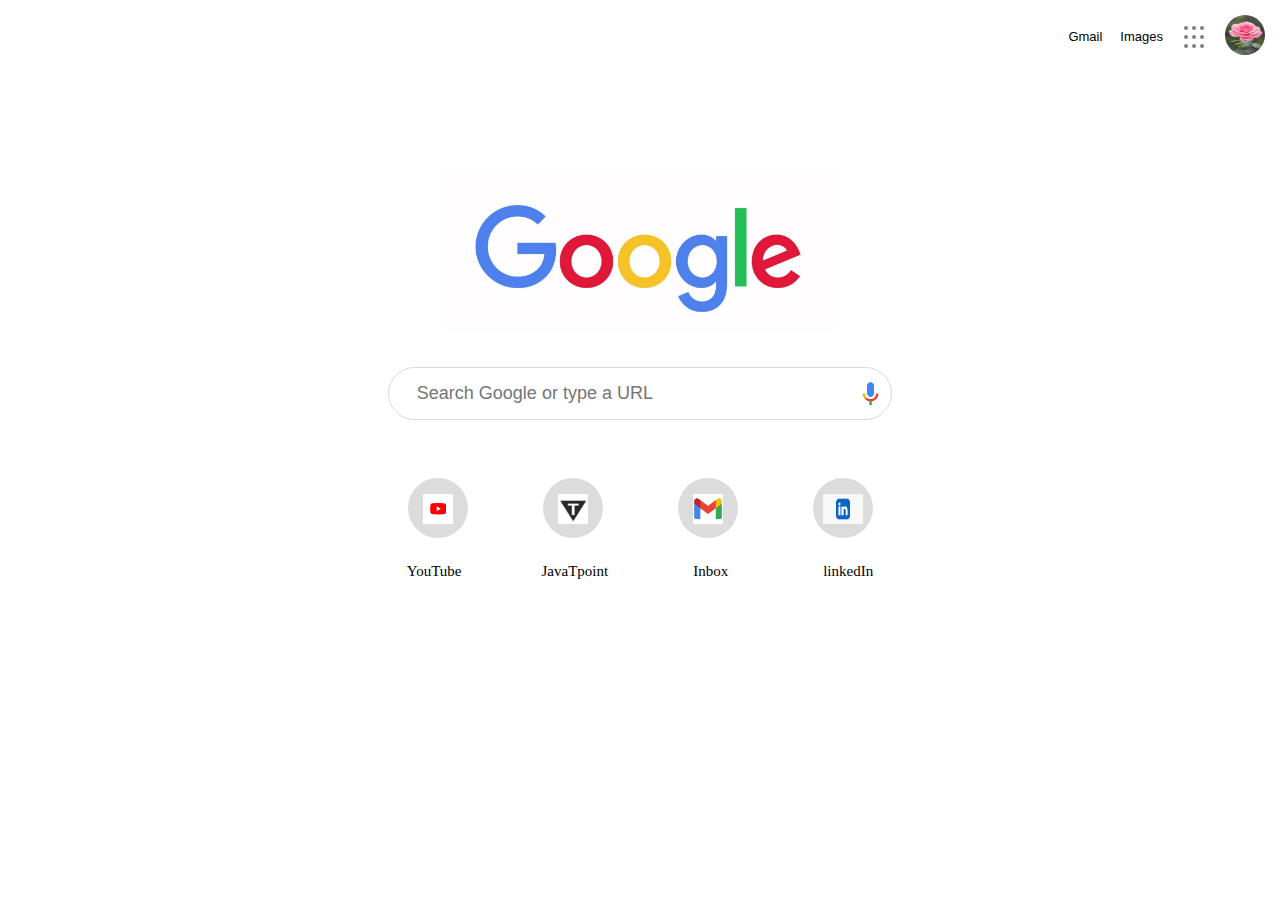
<file: index.html>
<!DOCTYPE html>
<html lang="en">
    <head>
     <link rel="stylesheet" href="./style.css">
      <title>Google</title>  
    </head>
    <body class="Root">
        <div class="Header">
            <div class="headerText">Gmail</div>
            <div class="headerText">Images</div>
            <div class="dots">
                <div class="boxline">
                    <div class="box"></div>
                    <div class="box"></div>
                    <div class="box"></div>
                </div>
                <div class="boxline">
                    <div class="box"></div>
                    <div class="box"></div>
                    <div class="box"></div>
                </div>
                <div class="boxline">
                    <div class="box"></div>
                    <div class="box"></div>
                    <div class="box"></div>
                </div>
            </div>
            <div class="ProfilePic">
                <!--img src="photo.jpg" alt="profileimage" class="profileimage"/-->
                <img src="[data-uri]"  alt="profile pic"
                class="profileimage"/>
                
            </div>
        </div>
        <div class="google">
            <img src="google2.0.0.jpg" alt="Googleimage" width="390" heigth="190">
        </div>
        <center>
        <input type="text" class="search" placeholder="    Search Google or type a URL"><br>
        </center>
        <div class="flex-container">
            <div class="one"><img src="youtube.jpg" height="30px" width=30px></div>
            <div class="two"><img src="tpoint.jpg" height="30px" width=30px></div>
            <div class="three"><img src="mail.png" height="30px" width=30px></div>
            <div class="four"><img src="download.png" height="30px" width=40px></div>  
          </div>
          <div class="flex-container1">
            <div class="one1">YouTube</div>
            <div class="two2">JavaTpoint</div>
            <div class="three3">Inbox</div>
            <div class="four4">linkedIn</div>  
          </div>
    
    </body>
</html>
</file>
<file: style.css>
.Root {
    display: flex;
    height: 100vh;
    width: 100%;
    flex-direction:column;
    margin:0;
  }
  
  .Header {
    display: flex;
    justify-content:flex-end;
    align-items:center;
    font-family: Arial, Helvetica, sans-serif;
    font-size: 13px;
    margin:15px;
  }
  
  .headerText {
    padding-left: 18px;
    cursor: pointer;
  }

  .headerText:hover{
      text-decoration: underline;
  }
  .dots{
      padding-left: 18px;
  }
  .ProfilePic{
      padding-left: 18px;
  }
    .box{
        width: 4px;
        height:4px;
        border-radius: 50%;
        background-color: gray;
        margin: 2px;
    }

    .boxline{
        display:flex;
        flex-direction: row;
        justify-content: space-between;
        margin:1px
    }
    
    .dots:hover .box{
        background-color: black;
    }
    .profileimage{
        height: 40px;
        width: 40px;
        border-radius: 50%;
    }
    .google  {
      text-align: center;
      display: block;
      margin: 0 auto;
      clear: both;
      padding-top: 70px;
    }
    .search {
      text-align: center;
      display:flex;
      width: 38vw;
      height: 35px;
      padding:8px;
      border-radius: 30px;
      border: 1px solid #d9d9d9;
      background: url([data-uri]) no-repeat;
      background-position: 98.5%;
      background-size: 1.5em;
    }
    
    ::placeholder{
      text-align: left;
    }
    input{
      font-size: 18px;
    }
      
     
      .flex-container > div{
        background-color: gainsboro;
        width: 60px;
        height:60px;
        margin-top: 40px;
        text-align: center;
        font-size: 50px;
        border-radius: 50%;
      }   
      .flex-container {
        display: flex;
        justify-content: center;
      }
      .flex-container1 > div{
        margin-top: 25px;
        text-align: center;
        font-size: 15px;
      }   
      .flex-container1 {
        display: flex;
        justify-content: center;
      }
      .one{
        margin-left: 1px;
        border-radius: 50%;
      }
      
      .two{
        margin-left: 75px;
        border-radius: 50%;
      }
      .three{
        margin-left: 75px;
        border-radius: 50%;
      }
      .four{
        margin-left: 75px;
        border-radius: 50%;
      }
      .two2{
        margin-left: 80px;
        margin-right: 5px;
      }
      .three3{
        margin-left: 80px;
        margin-right: 25px;
      }
      .four4{
        margin-left: 70px;
      }
</file>
